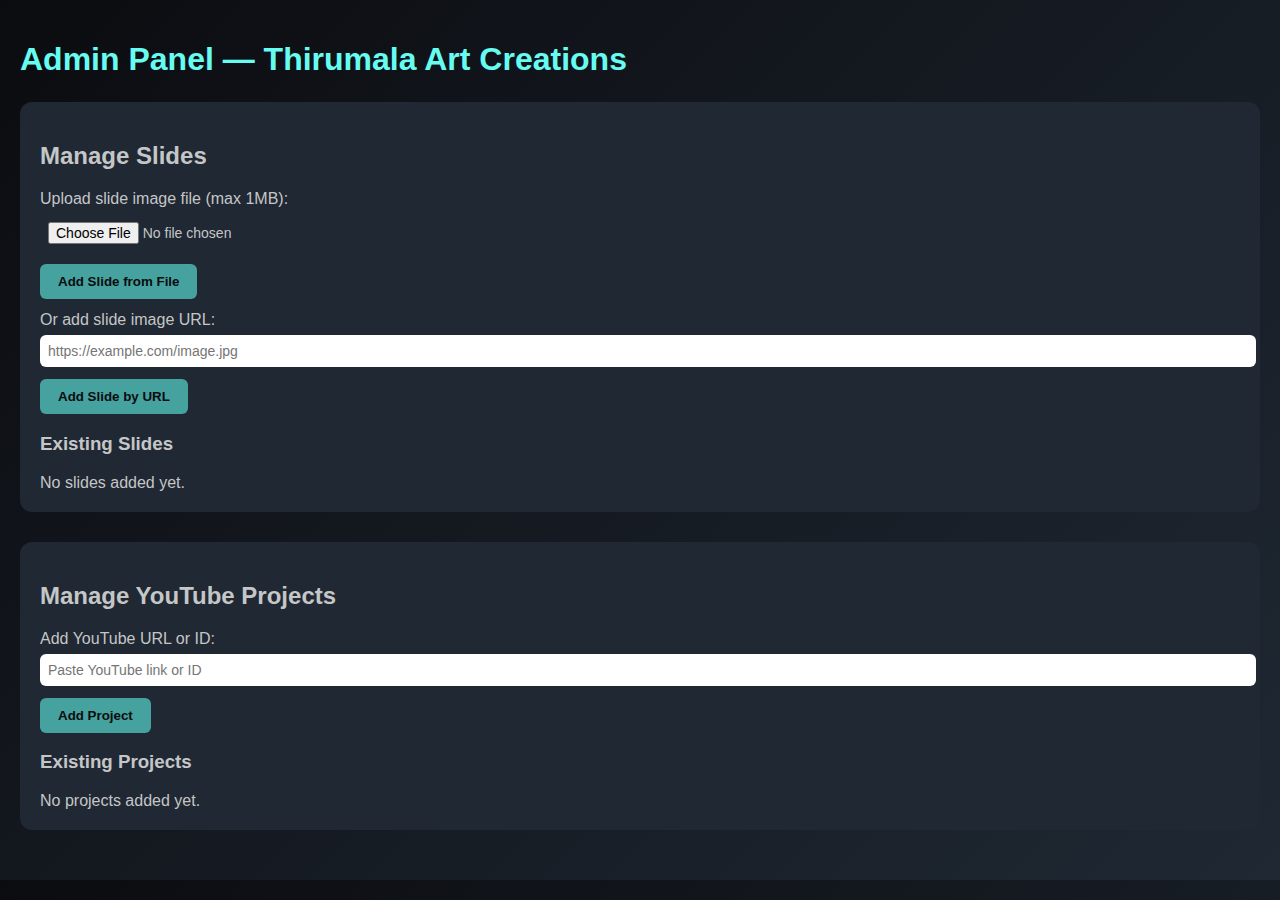
<file: admin.html>
<!DOCTYPE html>
<html lang="en">
<head>
<meta charset="UTF-8" />
<meta name="viewport" content="width=device-width, initial-scale=1" />
  <meta name="description" content="Professional cinematography and video editing services by Thirumala Art Creations.">
<meta name="keywords" content="cinematography, video editing, DOP, Thirumala Art, Rajesh Patel">
<meta name="author" content="Rajesh Patel">
<title>Admin Panel - Thirumala Art Creations</title>
<style>
  body {
    font-family: 'Segoe UI', Tahoma, Geneva, Verdana, sans-serif;
    background: linear-gradient(135deg, #0b0c10, #1f2833);
    color: #c5c6c7;
    margin: 0;
    padding: 20px;
  }
  h1 {
    color: #66fcf1;
    margin-bottom: 24px;
  }
  label {
    display: block;
    margin: 12px 0 6px;
  }
  input[type="text"], input[type="url"], input[type="file"] {
    width: 100%;
    padding: 8px;
    border-radius: 6px;
    border: none;
    outline: none;
    margin-bottom: 12px;
    font-size: 14px;
  }
  button {
    background: #45a29e;
    border: none;
    color: #0b0c10;
    padding: 10px 18px;
    margin-right: 8px;
    border-radius: 6px;
    font-weight: bold;
    cursor: pointer;
    transition: background 0.3s ease;
  }
  button:hover {
    background: #66fcf1;
    color: #0b0c10;
  }
  .section {
    background: #1f2833;
    padding: 20px;
    border-radius: 12px;
    margin-bottom: 30px;
  }
  .list-item {
    background: #0b0c10;
    margin: 8px 0;
    padding: 10px;
    border-radius: 8px;
    display: flex;
    justify-content: space-between;
    align-items: center;
    gap: 12px;
    flex-wrap: wrap;
  }
  .list-item img {
    max-height: 50px;
    border-radius: 6px;
    flex-shrink: 0;
    cursor: pointer;
  }
  .list-item span {
    flex: 1 1 auto;
    word-break: break-word;
  }
  .list-item button {
    background: #c3073f;
    color: #fff;
    padding: 6px 12px;
    font-size: 12px;
    margin: 0;
    flex-shrink: 0;
  }
  .list-item button:hover {
    background: #ff4c67;
  }
</style>
</head>
<body>

<h1>Admin Panel — Thirumala Art Creations</h1>

<div class="section" id="slides-section">
  <h2>Manage Slides</h2>
  <label for="slide-file-input">Upload slide image file (max 1MB):</label>
  <input type="file" id="slide-file-input" accept="image/*" />
  <button id="add-slide-file-btn">Add Slide from File</button>
  
  <label for="slide-url-input">Or add slide image URL:</label>
  <input type="url" id="slide-url-input" placeholder="https://example.com/image.jpg" />
  <button id="add-slide-url-btn">Add Slide by URL</button>
  
  <h3>Existing Slides</h3>
  <div id="slides-list"></div>
</div>

<div class="section" id="projects-section">
  <h2>Manage YouTube Projects</h2>
  <label for="project-url-input">Add YouTube URL or ID:</label>
  <input type="text" id="project-url-input" placeholder="Paste YouTube link or ID" />
  <button id="add-project-btn">Add Project</button>

  <h3>Existing Projects</h3>
  <div id="projects-list"></div>
</div>

<script>
  const SLIDES_KEY = 'thirumala_slides';
  const PROJECTS_KEY = 'thirumala_projects';

  let slides = JSON.parse(localStorage.getItem(SLIDES_KEY)) || [];
  let projects = JSON.parse(localStorage.getItem(PROJECTS_KEY)) || [];

  // Slide elements
  const slideFileInput = document.getElementById('slide-file-input');
  const addSlideFileBtn = document.getElementById('add-slide-file-btn');
  const slideUrlInput = document.getElementById('slide-url-input');
  const addSlideUrlBtn = document.getElementById('add-slide-url-btn');
  const slidesList = document.getElementById('slides-list');

  // Project elements
  const projectUrlInput = document.getElementById('project-url-input');
  const addProjectBtn = document.getElementById('add-project-btn');
  const projectsList = document.getElementById('projects-list');

  function saveSlides() {
    try {
      localStorage.setItem(SLIDES_KEY, JSON.stringify(slides));
      return true;
    } catch (e) {
      alert('Storage limit exceeded. Try removing some slides or use smaller images.');
      return false;
    }
  }

  function saveProjects() {
    localStorage.setItem(PROJECTS_KEY, JSON.stringify(projects));
  }

  function renderSlides() {
    slidesList.innerHTML = '';
    if (slides.length === 0) {
      slidesList.textContent = 'No slides added yet.';
      return;
    }
    slides.forEach((slide, index) => {
      const div = document.createElement('div');
      div.className = 'list-item';

      const img = document.createElement('img');
      img.src = slide;
      img.alt = `Slide ${index + 1}`;

      const span = document.createElement('span');
      span.textContent = slide.length > 60 ? slide.slice(0, 60) + '...' : slide;

      const delBtn = document.createElement('button');
      delBtn.textContent = 'Delete';
      delBtn.onclick = () => {
        if (confirm('Delete this slide?')) {
          slides.splice(index, 1);
          saveSlides();
          renderSlides();
        }
      };

      div.appendChild(img);
      div.appendChild(span);
      div.appendChild(delBtn);
      slidesList.appendChild(div);
    });
  }

  function parseYouTubeID(input) {
    if (/^[a-zA-Z0-9_-]{11}$/.test(input)) return input;
    try {
      const url = new URL(input);
      if (url.hostname.includes('youtu.be')) return url.pathname.slice(1);
      if (url.searchParams.get('v')) return url.searchParams.get('v');
      const parts = url.pathname.split('/');
      return parts.pop() || parts.pop();
    } catch {
      const match = input.match(/[a-zA-Z0-9_-]{11}/);
      return match ? match[0] : null;
    }
  }

  function renderProjects() {
    projectsList.innerHTML = '';
    if (projects.length === 0) {
      projectsList.textContent = 'No projects added yet.';
      return;
    }
    projects.forEach((proj, index) => {
      const div = document.createElement('div');
      div.className = 'list-item';

      let ytId = parseYouTubeID(proj);
      if (ytId) {
        // Create clickable link around the thumbnail image
        const a = document.createElement('a');
        a.href = `https://www.youtube.com/watch?v=${ytId}`;
        a.target = '_blank';
        a.rel = 'noopener noreferrer';

        const img = document.createElement('img');
        img.src = `https://img.youtube.com/vi/${ytId}/hqdefault.jpg`;
        img.alt = `Project ${index + 1}`;
        img.title = 'Click to open video';

        a.appendChild(img);
        div.appendChild(a);
      } else {
        const spanNoThumb = document.createElement('span');
        spanNoThumb.textContent = 'No thumbnail available';
        div.appendChild(spanNoThumb);
      }

      const span = document.createElement('span');
      span.textContent = proj.length > 60 ? proj.slice(0, 60) + '...' : proj;

      const delBtn = document.createElement('button');
      delBtn.textContent = 'Delete';
      delBtn.onclick = () => {
        if (confirm('Delete this project?')) {
          projects.splice(index, 1);
          saveProjects();
          renderProjects();
        }
      };

      div.appendChild(span);
      div.appendChild(delBtn);
      projectsList.appendChild(div);
    });
  }

  addSlideFileBtn.addEventListener('click', () => {
    const file = slideFileInput.files[0];
    if (!file) {
      alert('Please select an image file first.');
      return;
    }
    if (!file.type.startsWith('image/')) {
      alert('Selected file is not an image.');
      return;
    }
    if (file.size > 1024 * 1024) {
      alert('Image too large. Max 1MB allowed.');
      return;
    }
    const reader = new FileReader();
    reader.onload = function(e) {
      slides.push(e.target.result);
      if (saveSlides()) {
        renderSlides();
        slideFileInput.value = ''; // reset input
        alert('Slide added successfully!');
      } else {
        slides.pop(); // rollback on fail
      }
    };
    reader.readAsDataURL(file);
  });

  addSlideUrlBtn.addEventListener('click', () => {
    const url = slideUrlInput.value.trim();
    if (!url) {
      alert('Please enter an image URL.');
      return;
    }
    if (!/^https?:\/\/.+\.(jpg|jpeg|png|gif|webp)$/i.test(url)) {
      if(!confirm('URL does not look like an image. Add anyway?') ) return;
    }
    slides.push(url);
    if (saveSlides()) {
      renderSlides();
      slideUrlInput.value = '';
      alert('Slide added successfully!');
    } else {
      slides.pop(); // rollback on fail
    }
  });

  addProjectBtn.addEventListener('click', () => {
    const input = projectUrlInput.value.trim();
    if (!input) {
      alert('Please enter a YouTube URL or ID.');
      return;
    }
    const ytId = parseYouTubeID(input);
    if (!ytId) {
      alert('Could not parse YouTube ID.');
      return;
    }
    projects.unshift(ytId);
    saveProjects();
    renderProjects();
    projectUrlInput.value = '';
    alert('Project added successfully!');
  });

  // Initial render
  renderSlides();
  renderProjects();
</script>

</body>
</html>
</file>
